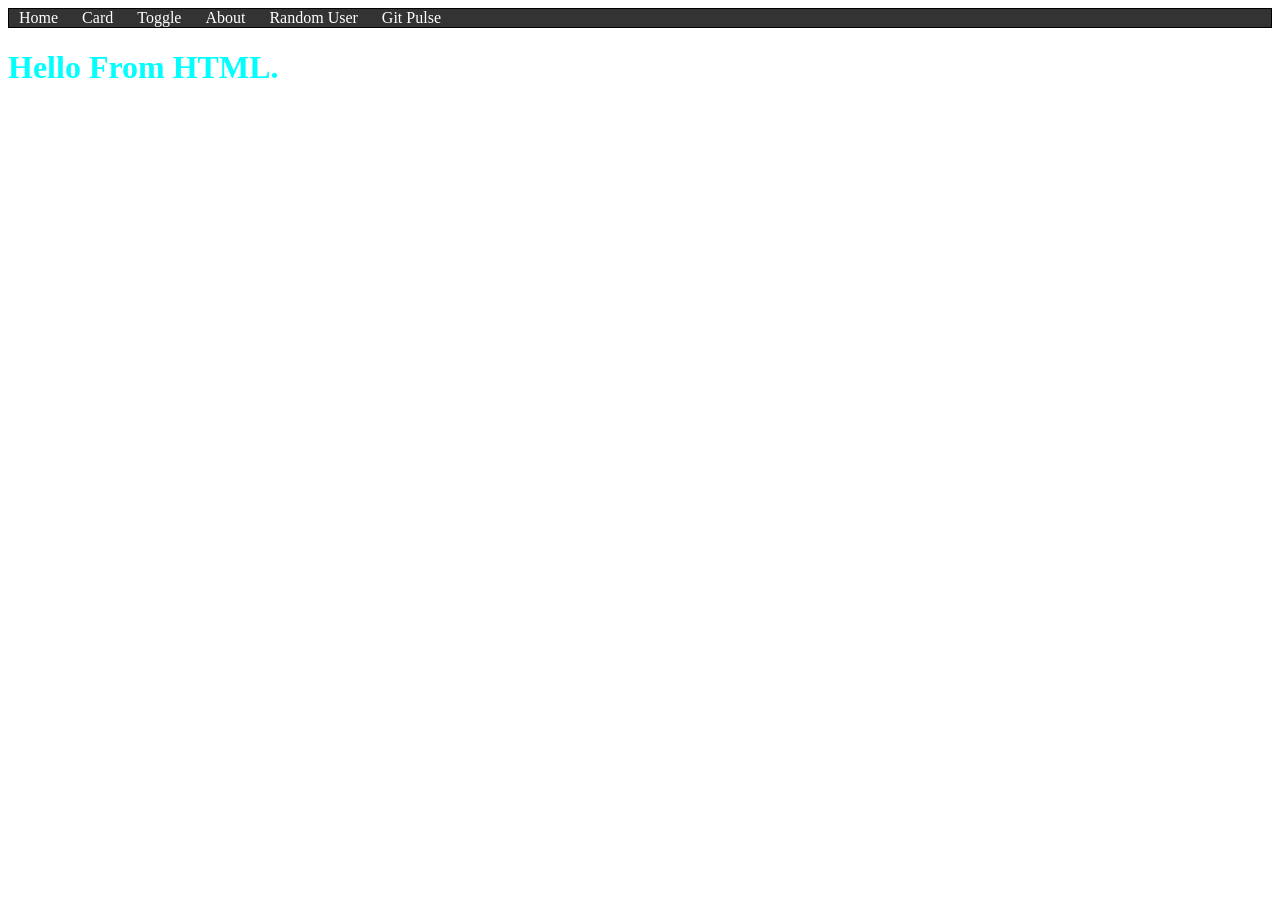
<file: src/main/resources/static/index.html>
<!DOCTYPE html>
<html lang="en">
<head>
    <link rel="stylesheet" href="css/site.css">
    <meta charset="UTF-8">
    <meta name="viewport" content="width=device-width, initial-scale=1.0">
    <title>Springboot - beginer</title>
</head>
<body>
    <div class="navbar">
        <a href="/">Home</a>
        <a href="/card.html">Card</a>
        <a href="/toggle.html">Toggle</a>
        <a href="#">About</a>
        <a href="/randuser.html">Random User</a>
        <a href="/gitpulse.html">Git Pulse</a>
      </div>
    
    <h1>Hello From HTML.</h1>
    <script src="js/site.js"></script>
</body>
</html>
</file>
<file: src/main/resources/static/css/site.css>
h1{
    color:aqua
}
p{
    font-style: italic;
    font-family: Arial;
    font-size: 20px;
}
.navbar{
    border:1px solid #000000;
    background-color:#333333;
}
.navbar a{
    color: #fff;
    text-decoration: none;
    padding: 10px;
}
.navbar a:hover{
    background-color: #ddd;
    color: black;
    padding: 10px;
}
</file>
